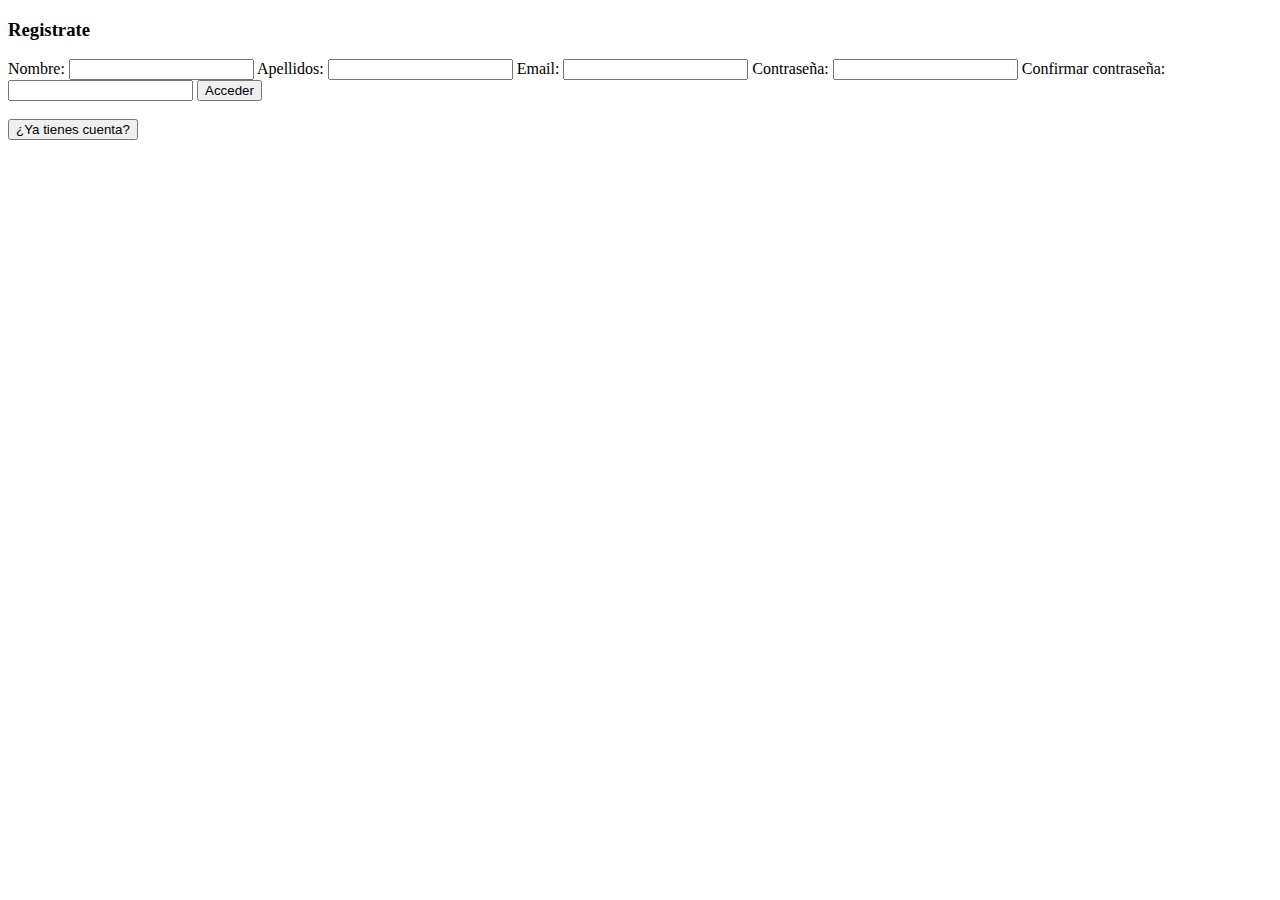
<file: Proyecto mi base de datos 2/src/templates/registro.html>
<!DOCTYPE html>
<html lang="en">
<head>
    <meta charset="UTF-8">
    <meta http-equiv="X-UA-Compatible" content="IE=edge">
    <meta name="viewport" content="width=device-width, initial-scale=1.0">
    <title>Pagina de registro</title>
    <link href="https://cdn.jsdelivr.net/npm/bootstrap@5.3.0-alpha1/dist/css/bootstrap.min.css" rel="stylesheet" integrity="sha384-GLhlTQ8iRABdZLl6O3oVMWSktQOp6b7In1Zl3/Jr59b6EGGoI1aFkw7cmDA6j6gD" crossorigin="anonymous">
    <script src="https://cdn.jsdelivr.net/npm/bootstrap@5.3.0-alpha1/dist/js/bootstrap.bundle.min.js" integrity="sha384-w76AqPfDkMBDXo30jS1Sgez6pr3x5MlQ1ZAGC+nuZB+EYdgRZgiwxhTBTkF7CXvN" crossorigin="anonymous"></script>

</head>
<body>

    <main class="d-flex">
        <div class="container-fluid row m-0 vh-100 justify-content-center align-items-center">
            <div class="card shadow w-50">
                <div class="card-body">
                    <form action="/registro" method="post">
                        <h3 class="text-center">Registrate</h3>

                        <label>Nombre:</label>
                        <input type="text" class="form-control mb-3" name="nombre" required>

                        <label>Apellidos:</label>
                        <input type="text"  class="form-control mb-3" name="apellido">

                        <label>Email:</label>
                        <input type="text"   class="form-control mb-3" name="email" required>

                        <label>Contraseña:</label>
                        <input type="password"  class="form-control mb-3" name="contraseña" required>

                        <label>Confirmar contraseña:</label>
                        <input type="password" class="form-control mb-3" name="confirmar" required>

                        <button type="submit" class="btn btn-primary w-100">Acceder</button>


                    </form>
                </br>
                    <form action="/logout" method="get">
                        <button type="submit" class="btn btn-primary w-100" a href="{{url_for('logout')}}" >¿Ya tienes cuenta?</button>
                    </form>
                </div>
            </div>
        </div>
    </main>
    
</body>
</html>
</file>
